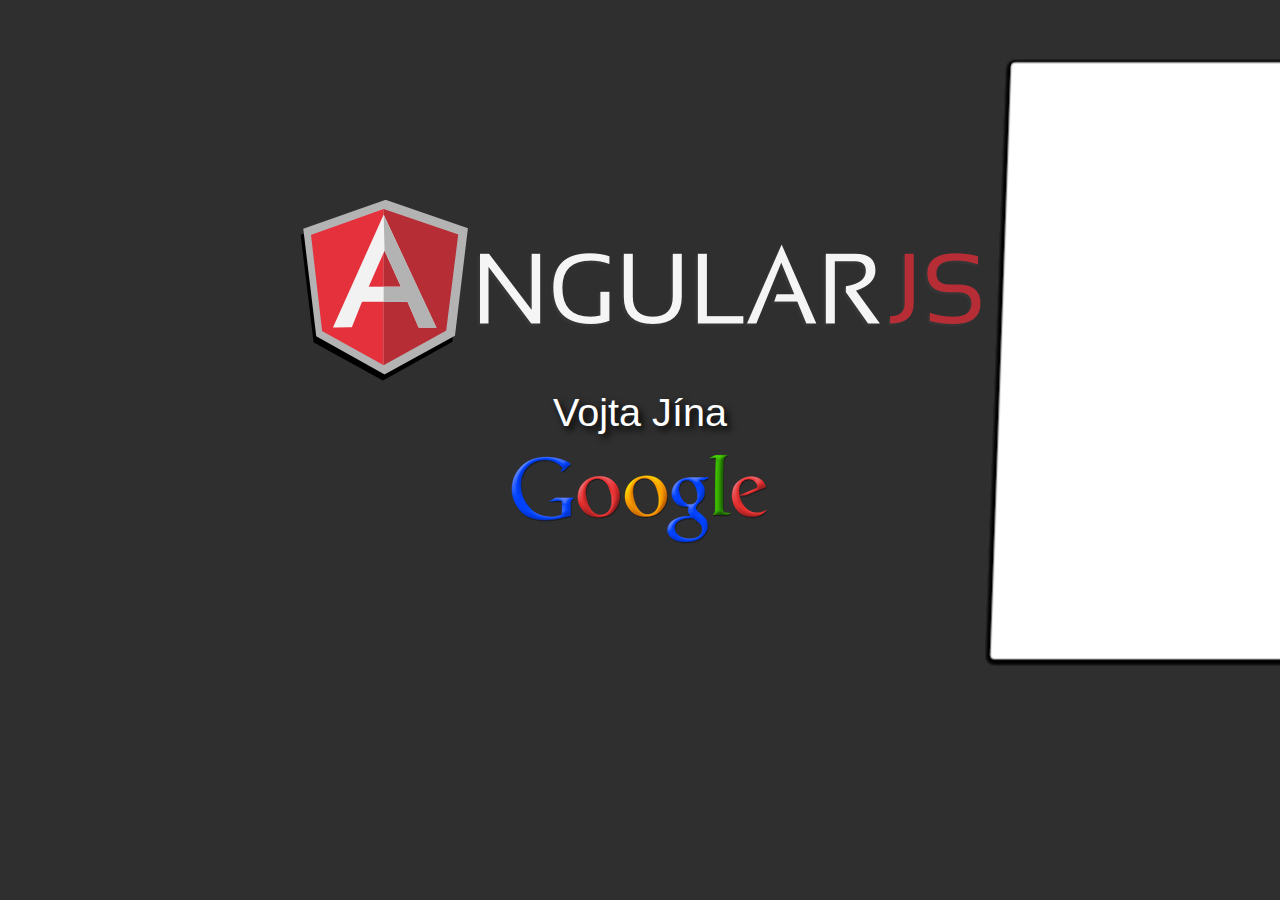
<file: 2012-05-30-boston/index.html>
<!DOCTYPE html>
<html ng-app="presentation">
  <head>
    <title>AngularJS</title>
    <meta http-equiv="Content-Type" content="text/html; charset=utf-8">
    <link rel="stylesheet" href="css/style.css" type="text/css">
    <script src="js/jquery-1.7.min.js"></script>
    <script src="js/angular-1.0.0rc7.min.js"></script>
    <script src="js/presentation.js"></script>
  </head>
  <body ng-controller="PresentationController">

    <div id="intro">
      <img src="images/AngularShieldLogo.png">
      <h2>Vojta Jína</h2>

      <h3 ng-show="isAfter()">vojta@google.com</h3>
    </div>

    <div class="update" ng-show="isAfter()">
      <h3>After Talk Update</h3>
      <ul>
        <li>the app we made <a href="http://goo.gl/DHuqW" target="_blank">http://goo.gl/DHuqW</a></li>
        <li>live version <a href="http://goo.gl/srS7d" target="_blank">http://goo.gl/srS7d</a></li>
      </ul>
    </div>

    <deck current="activeSlide" total="totalSlides">

      <slide>
        <h1>WHY ?</h1>
      </slide>


      <slide>
        <h1>A DIFFERENT WAY</h1>
        <h3>TO BUILD WEB APPS</h3>
      </slide>


      <slide>
        <h3>TWO WAY</h3>
        <h1>DATA BINDING</h1>
      </slide>


      <slide title="Data Binding">
        <h2>LESS TYPING</h2>
        <h2 step="1">READABLE</h2>
        <h2 step="2">TESTABLE</h2>
      </slide>


      <slide>
        <h1 class="big">?</h1>
      </slide>


      <slide>
        <h1>DEPENDENCY INJECTION</h1>
      </slide>


      <slide title="Dependency Injection">
        <h2>LESS TYPING</h2>
        <h2 step="1">MAINTENABLE</h2>
        <h2 step="2">TESTABLE</h2>
      </slide>


      <slide>
        <h1 class="big">?</h1>
      </slide>


      <slide>
        <h3>EVERYTHING IS</h3>
        <h1>EXTENSIBLE</h1>
      </slide>


      <slide>
        <h1 class="big">?</h1>
      </slide>


      <slide title="AngularJS">
        <h2 step="1">SOURCE ON GITHUB</h2>
        <h2 step="2">GOOGLE FUNDED</h2>
      </slide>

    </deck>

  </body>
</html>
</file>
<file: 2012-05-30-boston/css/style.css>
html, body {
  overflow: hidden;
  padding: 0;
  margin: 0;
  font-family: 'Open Sans', Arial, sans-serif;
  font-size: 36px;
  background-color: #2F2F2F;
  width: 100%;
  height: 100%;
  /*
    Strange bug in Firefox causes the whole page to drift
    left unless we fix the position. Probably some focus
    weirdness.
  */
  position: fixed;
}

h1, h2, h3, h4, ul, ol, li, p {
  margin: 0;
  padding: 0;
}

#intro h3,
#intro h1 {
  margin-bottom: 20px;
}

#intro h2 {
  font-weight: normal;
  font-size: 1.1em;
  margin-bottom: 20px;
}

#intro h3 {
  font-size: 0.8em;
  font-weight: normal;
}

#intro {
  text-align: center;
  color: white;
  text-shadow: black 0.1em 0.1em 0.2em;
  background: url(../images/google-transparent-200.png) no-repeat bottom center;
  padding: 200px 0 100px 0;
}

deck, slide {
  display: block;
}

deck {
  position: absolute;
  top: 0;
  z-index: 1;
}

slide {
  font-size: 1.2em;
  width: 860px;
  height: 660px;
  margin: 10px 50px;
  padding: 20px 40px;
  position: absolute;
  background: white url(../images/google.png) 755px 630px no-repeat;
  border: 1px solid #ccc;
  border-radius: 5px;
  color: #666;
  -webkit-transition: left 0.8s, -webkit-transform 0.8s;
  -webkit-box-shadow: rgba(0, 0, 0, 0.9) 0px 2px 6px;
  -webkit-transform: scale(0.85) skew(-2deg) translateZ(0);
  -moz-transition: left 0.8s, -moz-transform 0.8s;
  -moz-box-shadow: rgba(0, 0, 0, 0.9) 0px 2px 6px;
  -moz-transform: scale(0.85) skew(-2deg);
  left: 880px;
}

slide p,
slide li {
  white-space: pre-line;
}

slide li {
  margin: 0.5em;
}

slide ol,
slide ul {
  list-style-position: inside;
  margin: 1em 0.5em;
}

slide img {
  display: block;
  margin: 0 auto;
}

.previous {
  -webkit-transform: scale(0.85) skew(2deg) translateZ(0);
  -moz-transform: scale(0.85) skew(2deg);
  left: -880px;
}

.current {
  left: 0;
  -webkit-transform: none;
  -moz-transform: none;
  opacity: 1;
}

slide h1 {}

slide h2 {
  font-size: 1.5em;
  margin-bottom: 0.5em;
}

slide h3 {
  margin-bottom: 0.5em;
  font-size: 1.1em;
  font-weight: 400;
  color: black;
}

slide h4 {
  font-size: 1em;
  margin: 0;
  font-weight: 400;
}

#counter {
  position: fixed;
  bottom: 10px;
  left: 10px;
  font-size: 0.4em;
  color: white;
}

#counter span,
#counter a {
  text-decoration: none;
  color: white;
}

#counter > span {
  display: inline-block;
  width: 1.2em;
  text-align: center;
}

#counter a:hover {
  color: #007BC3;
  text-decoration: underline;
}

.interlude strong {
  text-transform: uppercase;
}

.interlude h3 {
  font-size: 2em;
  padding: 1em 0;
  text-align: center;
}

.interlude p {
  text-align: right;
}

.syntaxhighlighter {
  font-size: 0.7em;
}

.syntaxhighlighter .gutter {
  visibility: hidden;
}


/* centering slide */

.center {
  text-align: center;
}

.center-wrapper {
  display: table;
  width: 100%;
  height: 100%;
}

.center-cell {
  display: table-cell;
  vertical-align: middle;
}

.center li {
  text-align: left;
}

.center ul {
  margin-left: 100px;
}


/* title */

h2.title {
  position: absolute;
  width: 100%;
  margin-bottom: 0.5em;
  font-size: 1.1em;
  font-weight: 400;
  color: black;
}


h1.big {
  font-size: 4em;
}

.update {
  width: 800px;
  padding: 0.5em 1em;
  margin: 10px auto;
  font-size: 0.8em;
  background-color: white;
  border: 1px solid #ccc;
  border-radius: 5px;
  color: #666;
  -webkit-box-shadow: rgba(0, 0, 0, 0.9) 0px 2px 6px;
  -moz-box-shadow: rgba(0, 0, 0, 0.9) 0px 2px 6px;
}

.update ul {
  margin-left: 2em;
}
</file>
